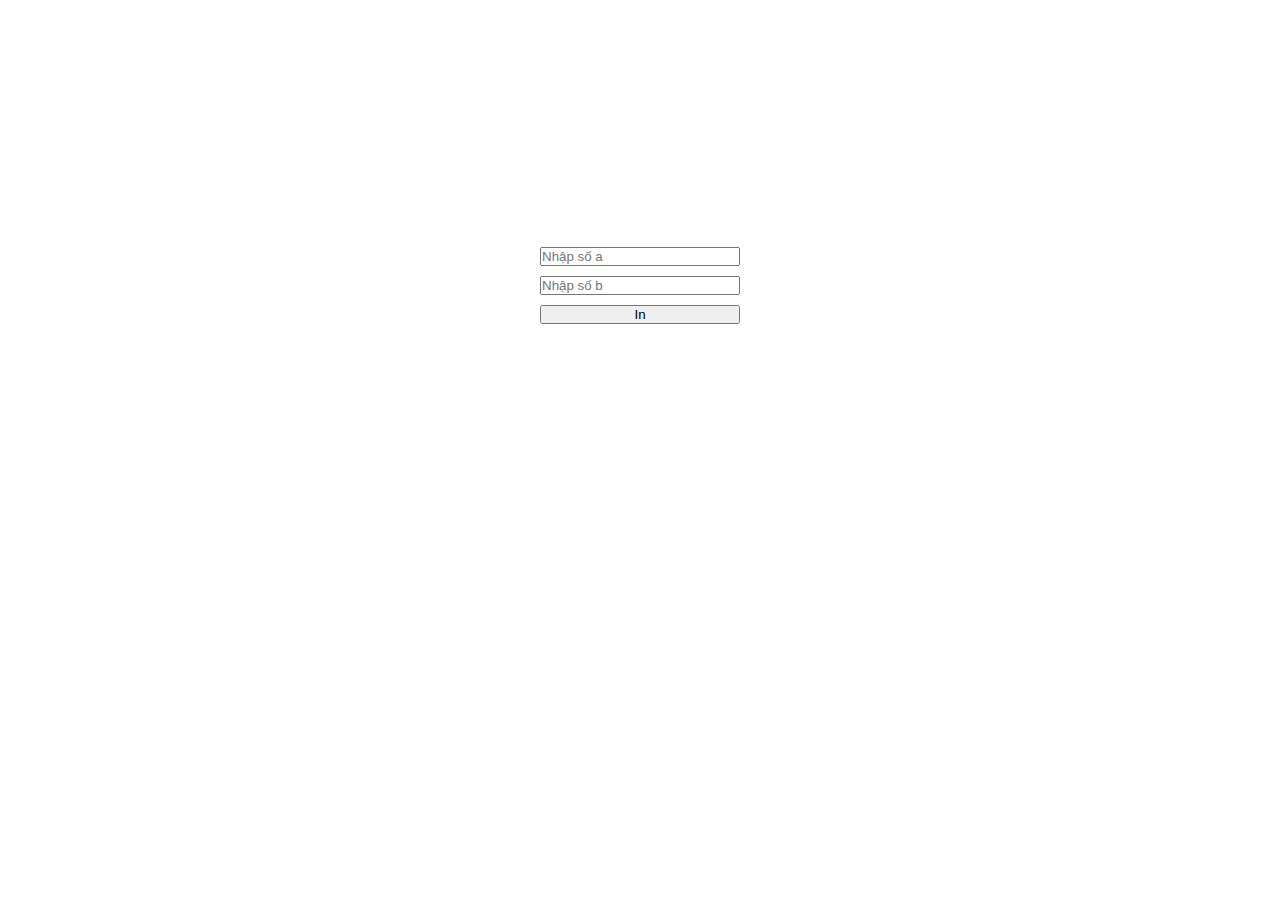
<file: test/ex1/index.html>
<!DOCTYPE html>
<html lang="en">
  <head>
    <meta charset="UTF-8" />
    <meta http-equiv="X-UA-Compatible" content="IE=edge" />
    <meta name="viewport" content="width=device-width, initial-scale=1.0" />
    <title>Document</title>
    <link rel="stylesheet" href="style.css" />
  </head>
  <body>
    <div class="container">
      <input id="numa" type="number" placeholder="Nhập số a" />
      <input id="numb" type="number" placeholder="Nhập số b" />
      <button class="btn">In</button>
      <span id="error1"></span>
      <span id="error2"></span>
      <span id="result"></span>
    </div>
    <script src="./main.js"></script>
  </body>
</html>
</file>
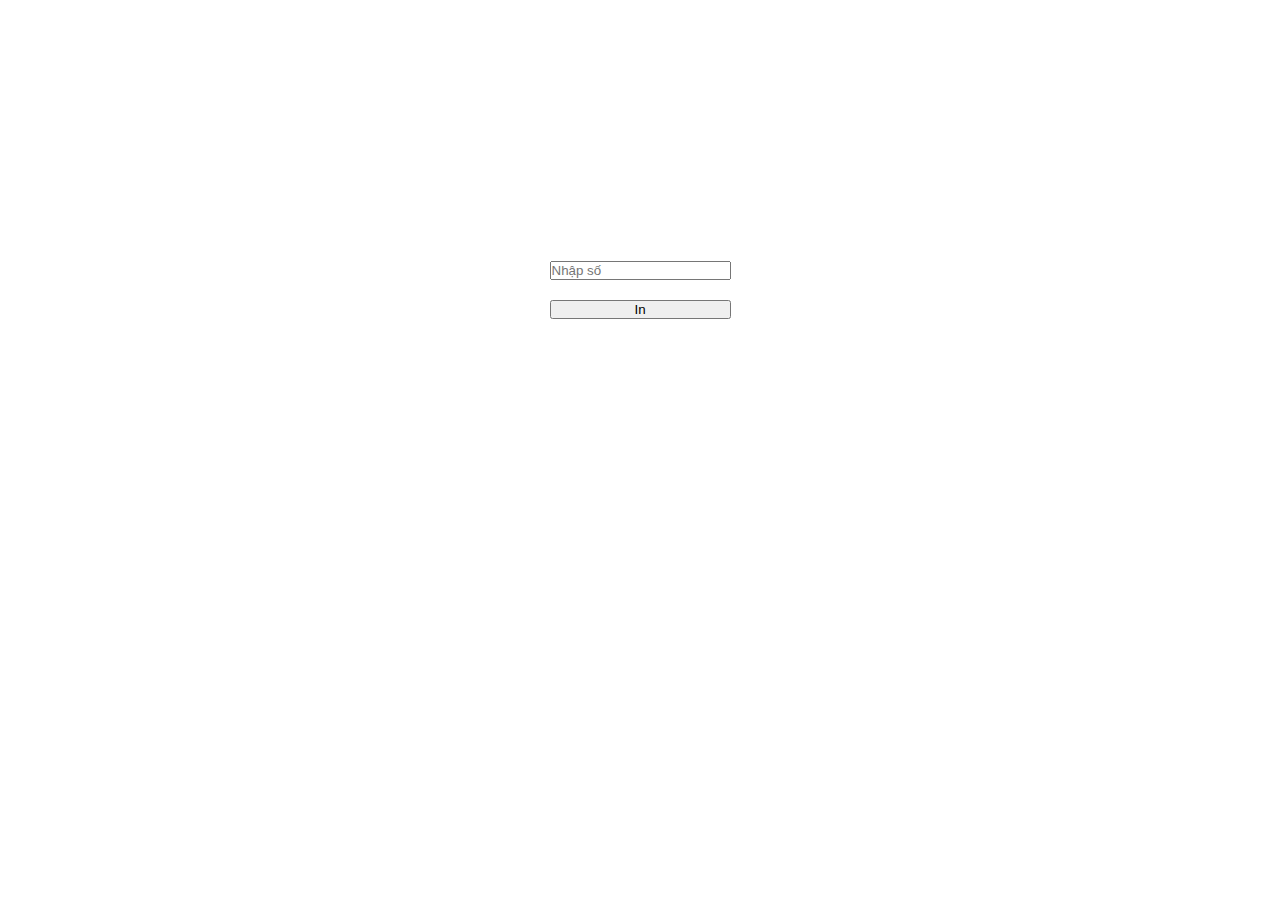
<file: test/ex2/index.html>
<!DOCTYPE html>
<html lang="en">
  <head>
    <meta charset="UTF-8" />
    <meta http-equiv="X-UA-Compatible" content="IE=edge" />
    <meta name="viewport" content="width=device-width, initial-scale=1.0" />
    <title>Document</title>
    <link rel="stylesheet" href="style.css" />
  </head>
  <body>
    <div class="container">
      <input id="numa" type="number" placeholder="Nhập số " />
      <button class="btn">In</button>
    </div>
    <script src="./main.js"></script>
  </body>
</html>
</file>
<file: test/ex1/style.css>
* {
  padding: 0;
  margin: 0;
  box-sizing: border-box;
}
body {
  display: flex;
  min-height: 400px;
  justify-content: center;
  align-items: center;
  max-width: 1200px;
  margin: 100px;
}
.container {
  display: flex;
  flex-direction: column;
  gap: 10px;
  flex-wrap: wrap;
  align-items: center;
}
.container input,
button {
  width: 200px;
}
</file>
<file: test/ex2/style.css>
* {
  padding: 0;
  margin: 0;
  box-sizing: border-box;
}
body {
  display: flex;
  min-height: 400px;
  justify-content: center;
  align-items: center;
  max-width: 1200px;
  margin: 100px;
}
.container {
  display: flex;
  flex-direction: column;
  flex-wrap: wrap;
}
.container input,
button {
  max-width: 200px;
  margin-bottom: 20px;
}
</file>
